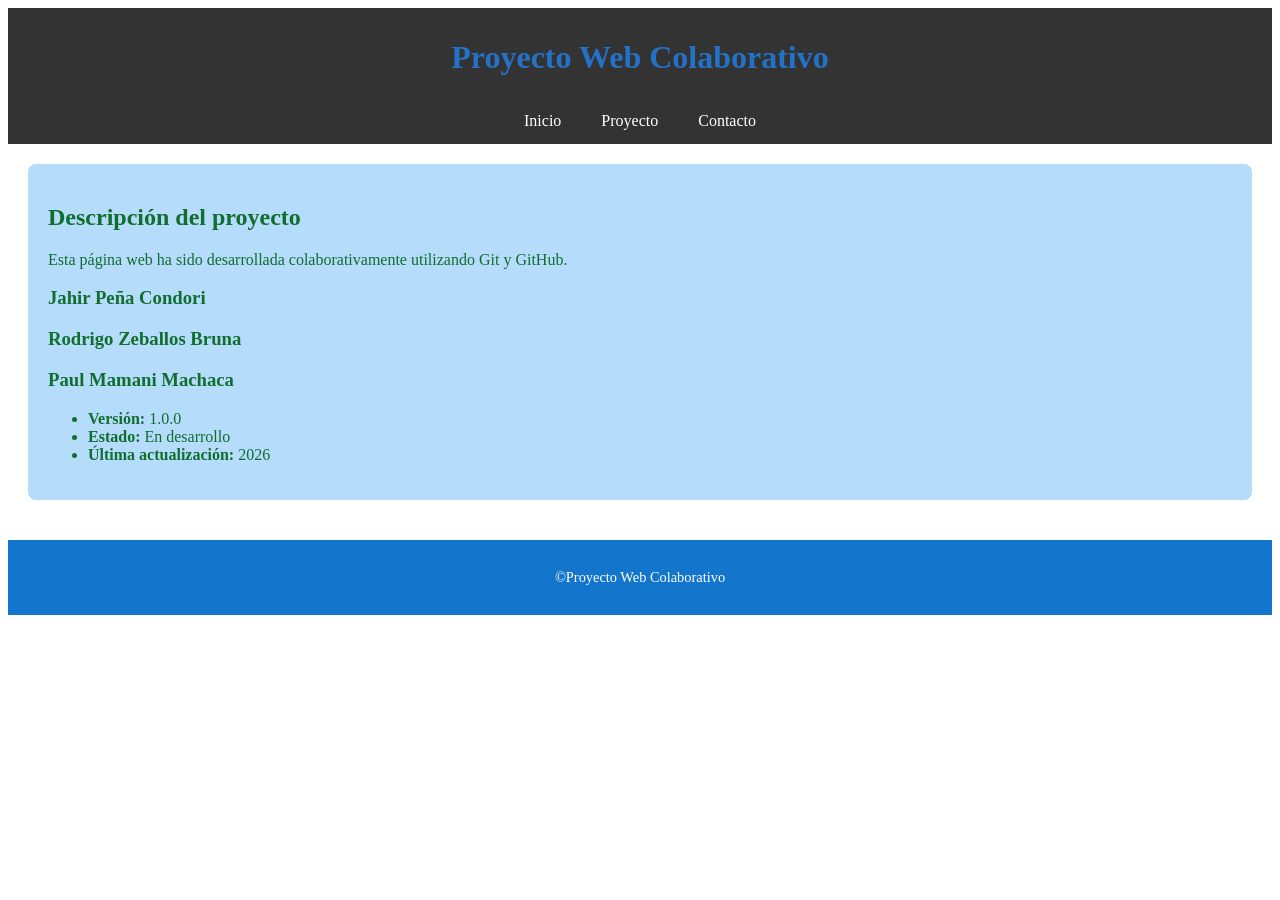
<file: index.html>
<!DOCTYPE html>
<html lang="en">
<head>
    <meta charset="UTF-8">
    <meta name="viewport" content="width=device-width, initial-scale=1.0">

    <title>Proyecto Web - EPIS Simulación de conflicto</title>
    <link rel="stylesheet" href="estilos.css">

</head>
<body>
    <header>
        <h1>Proyecto Web Colaborativo</h1>
         <nav>
            <ul>
                <li><a href="#inicio">Inicio</a></li>
                <li><a href="#proyecto">Proyecto</a></li>
                <li><a href="#contacto">Contacto</a></li>
            </ul>
        </nav>
    </header>
    <main>
        <section id="proyecto">
            <h2>Descripción del proyecto</h2>
            <p>
                Esta página web ha sido desarrollada
                colaborativamente utilizando Git y GitHub.
            </p>
        <article class="informacion-Grupo">
                <h3>Jahir Peña Condori</h3>
                <h3> Rodrigo Zeballos Bruna</h3>   
                <h3>Paul Mamani Machaca</h3>
                
                <ul>
                    <li><strong>Versión:</strong> 1.0.0</li>
                    <li><strong>Estado:</strong> En desarrollo</li>
                    <li><strong>Última actualización:</strong> 2026</li>
                </ul>
            </article>
        </section>
    </main>

    <footer>
        <p>&copy;Proyecto Web Colaborativo</p>
    </footer>
</body>
</html>
</file>
<file: estilos.css>
header {
    background-color: #333;
    color: rgb(35, 114, 199);
    text-align:center;
    font-family: Georgia;
    padding-top: 10px;
}
#proyecto {
    background-color: rgb(182, 220, 232);
    color: rgba(7, 163, 36, 0.948);
    text-align:left;
    font-family: 'Times New Roman', Times, serif;
}

nav ul {
    list-style: none;
    margin: 0;
    padding: 0;
    display: flex; 
    justify-content: center;
}

nav li a {
    display: block;
    color: white;
    padding: 14px 20px;
    text-decoration: none;
}

nav li a:hover {
    background-color: #575757; 
}

#proyecto {
    background-color: rgb(182, 220, 252);
    color: rgba(7, 103, 36, 0.948);
    padding: 20px;
    margin: 20px;
    border-radius: 8px;
}

.box-info {
    background-color: #f4f6f8;
    border-left: 4px solid #007bff;
    padding: 15px 20px;
    margin-top: 20px;
    border-radius: 4px;
}

.box-info h3 {
    margin-top: 0;
    color: #007bff;
    font-size: 1.1rem;
}

.box-info ul {
    margin: 0;
    padding-left: 20px;
}

.box-info li {
    margin-bottom: 5px;
}


footer {
    background-color: #1375cb;
    color: #ffffff;
    text-align: center;
    padding: 15px 0;
    margin-top: 40px;
    font-size: 0.9rem;
}
</file>
